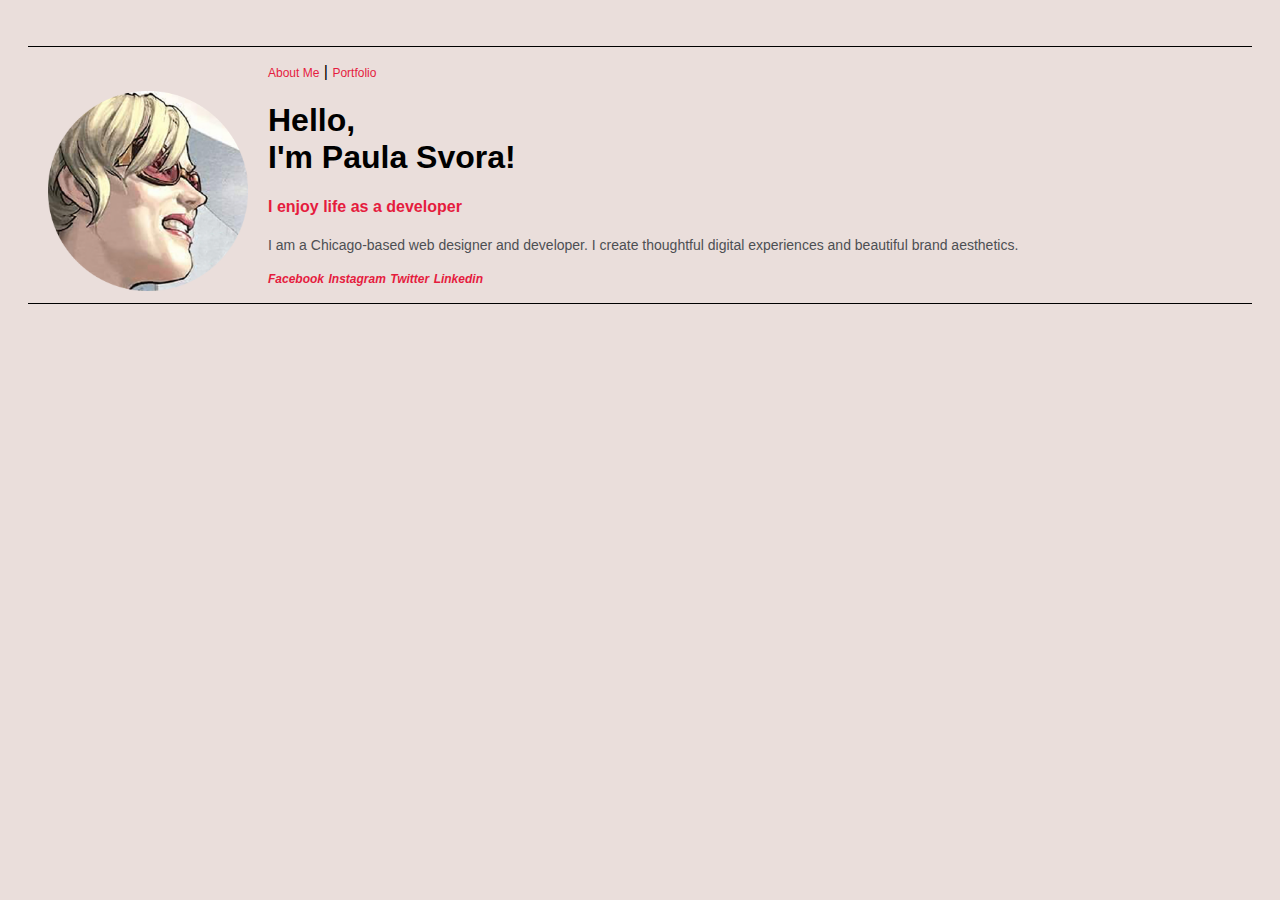
<file: W1C2/index.html.html>
<!doctype HTML>
<html>
	<head>
		
  <link rel="stylesheet" href="mystyle.css">


	</head>
	<body>
		<div>
		<p>
		<img src="headshot.png" style="float:left;width:200px;height:200px; align="middle" vspace="30" hspace="20">
		</p>
		<nav>
			<ul>
				<li> 
					<a href="#">
						About Me
					</a> 
				</li>
				|
				<li>
		 			<a href="portfolio.html" target="_blank">
						Portfolio 
					</a>
				</li>
			</ul>
		</nav>
		
		<h1>
			Hello,<br>
			I'm Paula Svora!
		</h1>
		
			
			<h4>
				I enjoy life as a developer
			</h4>
			<p>
				I am a Chicago-based web designer and developer. I create thoughtful digital experiences and beautiful brand aesthetics.
			</p>
				<ul>
				<li> 
					<i><a href="https://www.facebook.com/paula.svora" target="_blank">
						<strong>Facebook</strong>
					</a> </i>
				</li>
				<li> 
					<i><a href="https://www.instagram.com/paulasvora/" target="_blank">
						<strong>Instagram</strong>
					</a> </i>
				</li>
				<li>
		 			<i><a href="https://twitter.com/SvoraPaula" target="_blank">
						<strong>Twitter </a></i></strong>
				</li>
				<li>
		 			<i><a href="https://www.linkedin.com/in/paulasvora/" target="_blank">
						<strong>Linkedin </strong>
					</a></i>
				</li>
			</ul>
			</div>
	</body>
</html>
</file>
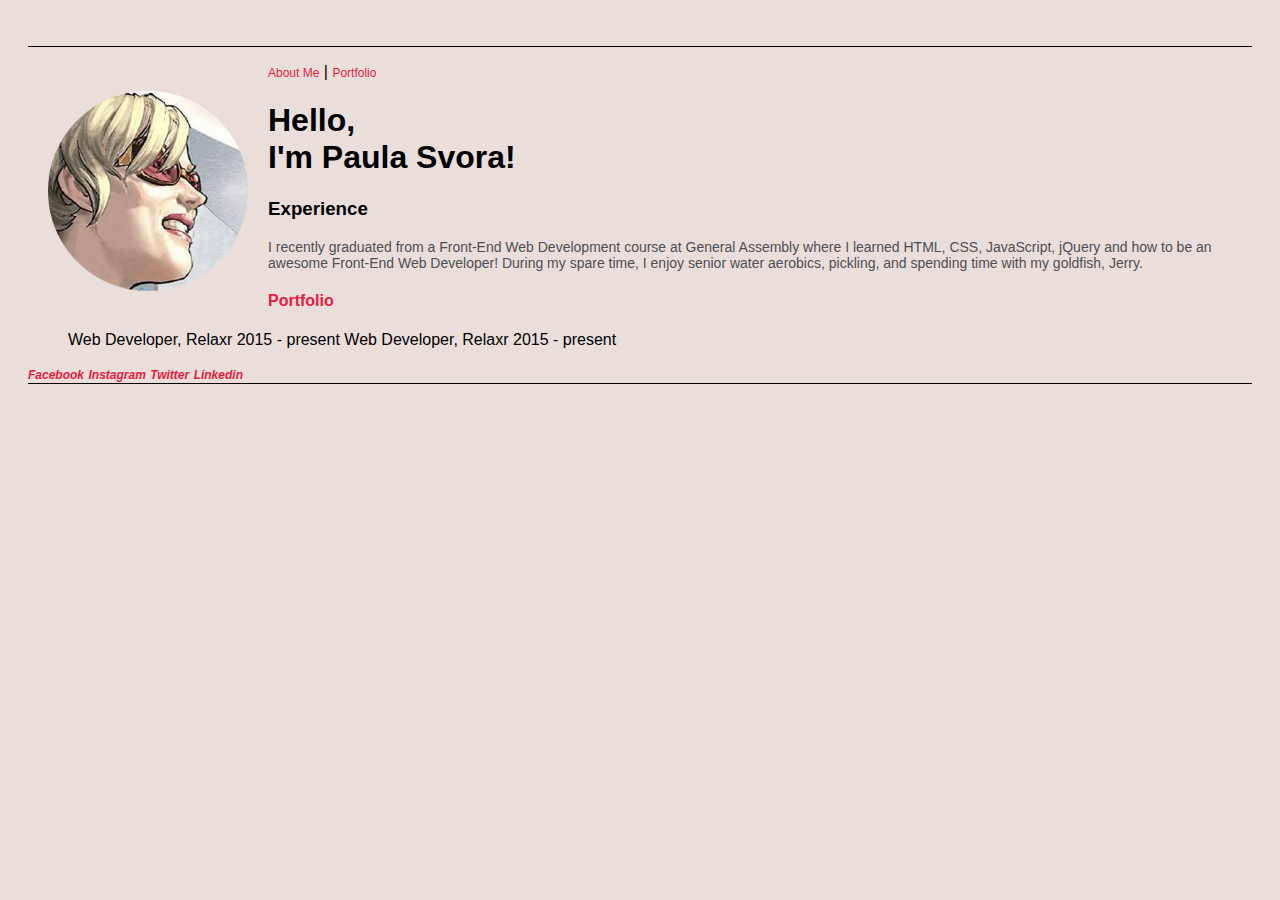
<file: W1C2/portfolio.html>
<!doctype HTML>
<html>
	<head>
		
  <link rel="stylesheet" href="mystyle.css">


	</head>
	<body>
		<div>
		<p>
		<img src="headshot.png" style="float:left;width:200px;height:200px; align="middle" vspace="30" hspace="20">
		</p>
		<nav>
			<ul>
				<li> 
					<a href="#">
						About Me
					</a> 
				</li>
				|
				<li>
		 			<a href="portfolio.html" target="_blank">
						Portfolio 
					</a>
				</li>
			</ul>
		</nav>
		
		<h1>
			Hello,<br>
			I'm Paula Svora!
		</h1>
		
			
			<h3>
				Experience
			</h3>
			<p>
				I recently graduated from a Front-End Web Development course at General Assembly where I learned HTML, CSS, JavaScript, jQuery and how to be an awesome Front-End Web Developer! During my spare time, I enjoy senior water aerobics, pickling, and spending time with my goldfish, Jerry.
			</p>
			<h4>
				Portfolio
			</h4>
				<ul>
  				<li>Web Developer, Relaxr 2015 - present</li>
  				<li>Web Developer, Relaxr 2015 - present</li>
 
				</ul>  
				<li> 
					<i><a href="https://www.facebook.com/paula.svora" target="_blank">
						<strong>Facebook</strong>
					</a> </i>
				</li>
				<li> 
					<i><a href="https://www.instagram.com/paulasvora/" target="_blank">
						<strong>Instagram</strong>
					</a> </i>
				</li>
				<li>
		 			<i><a href="https://twitter.com/SvoraPaula" target="_blank">
						<strong>Twitter </a></i></strong>
				</li>
				<li>
		 			<i><a href="https://www.linkedin.com/in/paulasvora/" target="_blank">
						<strong>Linkedin </strong>
					</a></i>
				</li>
			</ul>
			</div>
	</body>
</html>
</file>
<file: W1C2/mystyle.css>
a{
			text-decoration: none;
			font-size: 12px;
			color: #e51c3e;
			}
			nav ul li a{
				text-transform: capitalize;
				font-size: 22px: 
				color: #e51c3e;
			}
			li{
				display: inline-block; 

			}
			h4{
				color: #e51c3e;
			}
			body{
				background: #eadedb;
				font-family: Helvetica, Open Sans, Arial, sans-serif;
				
    		}
			p{
				font-size: 14px;
				padding-right: 10px;
				color: #4d4f53;
			}
			div{
				margin: 20px; 0;
				border-top: 1px solid black;
				border-bottom: 1px solid black;
				
    		}
</file>
